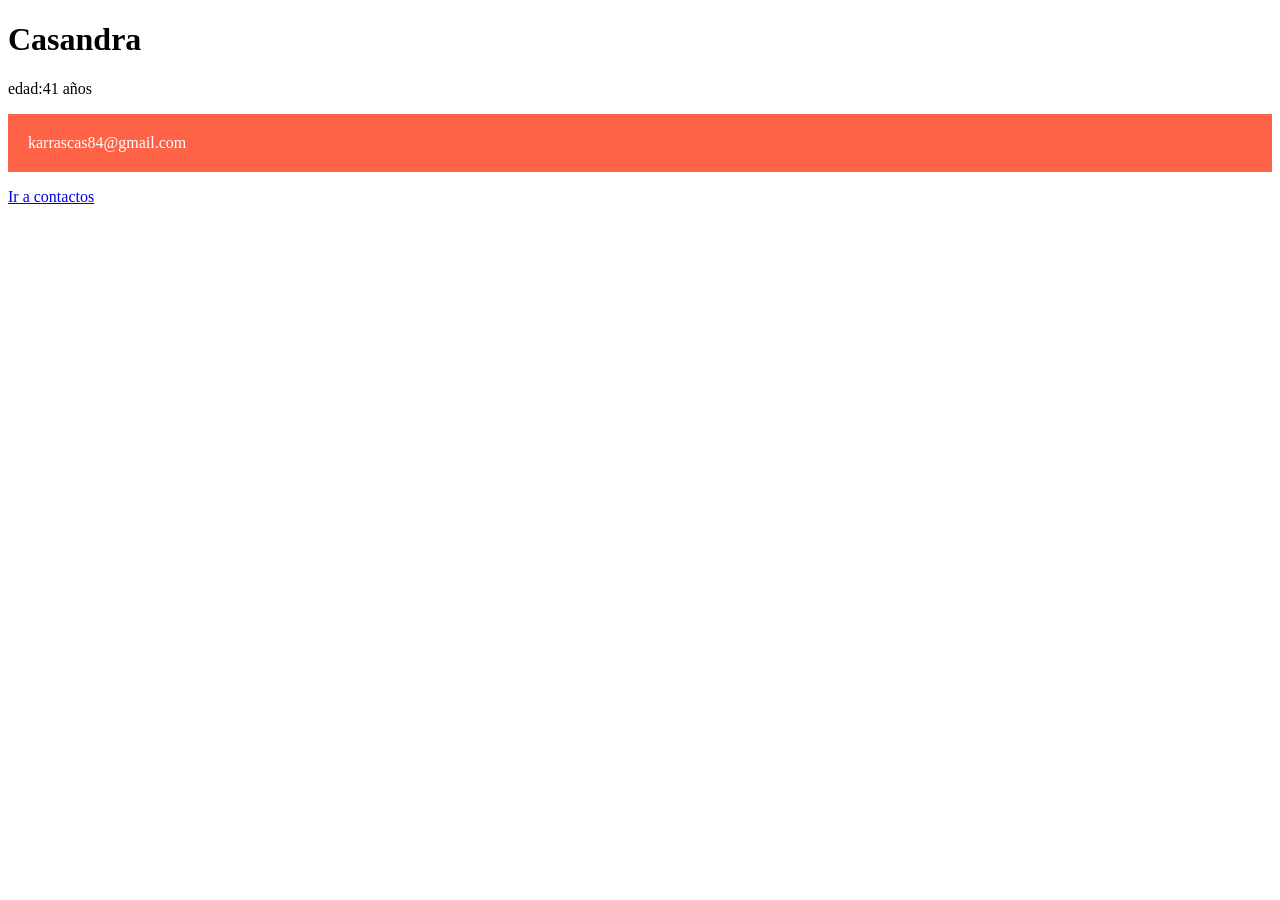
<file: index.html>
<!DOCTYPE html>
<html lang="es">
<head>
    <meta charset="UTF-8">
    <meta name="viewport" content="width=device-width, initial-scale=1.0">
    <title>Document</title>
    <link rel="stylesheet" href="./css/style.css">
</head>
<body>
    <h1>Casandra</h1>
    <p>edad:41 años</p> 
    <p class="rojo">karrascas84@gmail.com</p>
    <a href="./contacto.html">Ir a contactos</a>
</body>
</html>
</file>
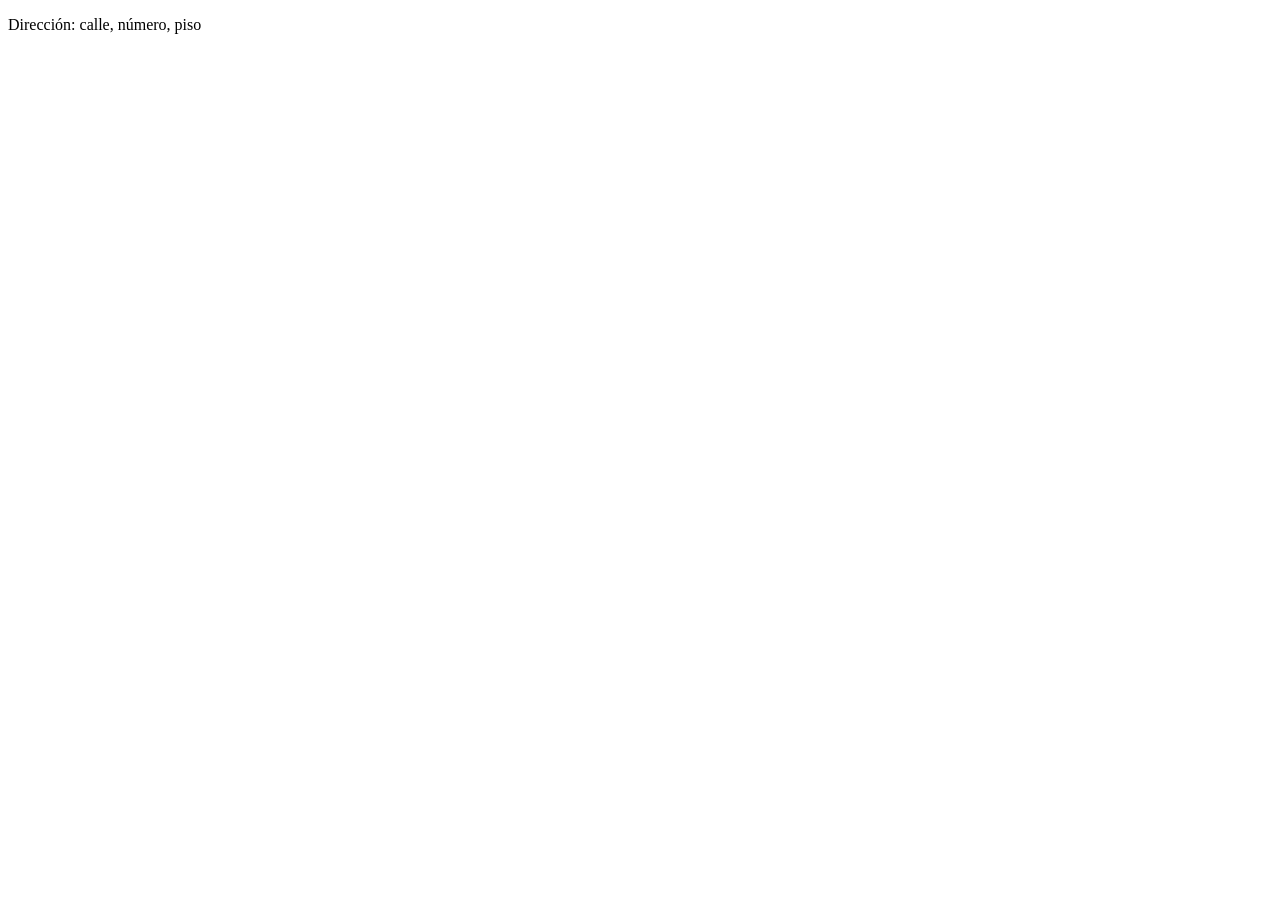
<file: contacto.html>
<!DOCTYPE html>
<html lang="es">
<head>
    <meta charset="UTF-8">
    <meta name="viewport" content="width=device-width, initial-scale=1.0">
    <title>Contacto</title>
</head>
<body>
    <p>Dirección: calle, número, piso</p>
</body>
</html>
</file>
<file: css/style.css>
.rojo{
    background-color: tomato;
    padding: 20px;
    color: white;
}
</file>
